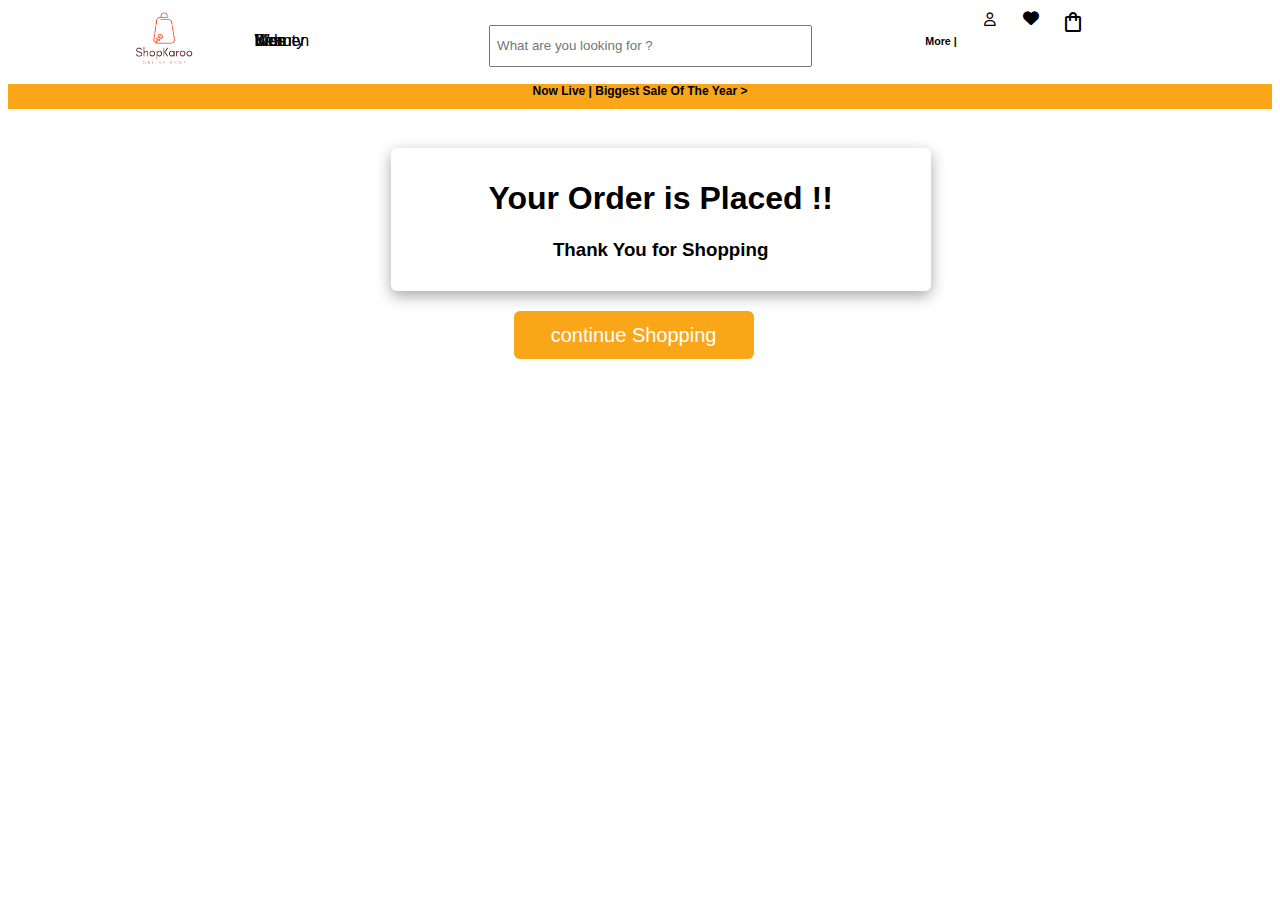
<file: complete.html>
<!DOCTYPE html>
<html lang="en">
<head>
    <meta charset="UTF-8">
    <meta http-equiv="X-UA-Compatible" content="IE=edge">
    <meta name="viewport" content="width=device-width, initial-scale=1.0">
    <title>ShopKaroo - Men Product</title>
    <link rel="icon" type="image/png" href="Images/BuyKarooLogo.png">
    <link rel="stylesheet" href="styles/complete.css">
    <link rel="stylesheet" href="https://cdnjs.cloudflare.com/ajax/libs/font-awesome/6.2.0/css/all.min.css">
    <link rel="stylesheet" href="https://fonts.googleapis.com/css2?family=Material+Symbols+Outlined:opsz,wght,FILL,GRAD@20..48,100..700,0..1,-50..200" />
    <!-- CSS only -->
    <link href="https://cdn.jsdelivr.net/npm/bootstrap@5.2.3/dist/css/bootstrap.min.css" rel="stylesheet" integrity="sha384-rbsA2VBKQhggwzxH7pPCaAqO46MgnOM80zW1RWuH61DGLwZJEdK2Kadq2F9CUG65" crossorigin="anonymous">
</head>
<body>
    <nav id="header" class="navbar">
        <div id="nav-items">
            <div class="logo">
                <a href="index.html"><img class="img-logo" src="Images/BuyKarooLogo.png" alt="logo"></a>
            </div>
            <div class="nav-member">
                <div class="dropdown">
                    <a class="anchor" href="women.html">Women</a>
                    <div class="dropdown-items">
                        <a href="womenProduct.html?category=Jeans">Jeans</a>
                        <a href="womenProduct.html?category=Saree">Saree</a>
                        <a href="womenProduct.html?category=Shirt">Shirt</a>
                        <a href="womenProduct.html?category=Kurta">Kurta</a>
                    </div>
                </div>
                <div class="dropdown">
                    <a class="anchor" href="men.html">Men</a>
                    <div class="dropdown-items">
                        <a href="menProduct.html?category=Jeans">Jeans</a>
                        <a href="menProduct.html?category=Shirts">Shirts</a>
                        <a href="menProduct.html?category=Sweatshirt">Sweatshirt</a>
                        <a href="menProduct.html?category=T-Shirts">T-Shirt</a>
                    </div>
                </div>
                <div class="dropdown">
                    <a class="anchor" href="kids.html">Kids</a>
                    <div class="dropdown-items">
                        <a href="kidsProduct.html?category=Frocks">Frocks</a>
                        <a href="kidsProduct.html?category=Pants">Pants</a>
                        <a href="kidsProduct.html?category=T-Shirt">T-Shirt</a>
                    </div>
                </div>
                <div class="dropdown">
                    <a class="anchor" href="#">Beauty</a>
                    <div class="dropdown-items">
                        <a href="">Coming Soon...</a>
                    </div>
                </div>
            </div>
            <div class="searchBar">
                <input type="text" id="dataSearch" placeholder=" What are you looking for ?">
            </div>
            <div class="more-icons">
                <h6>More  |</h6>
                <div class="signin-dropdown">
                    <!-- <a class="sign-in" href=""><i class="fa-regular fa-user"></i></a> -->
                    <button class="signin-btn"><i class="fa-regular fa-user"></i></button>
                    <div class="signin-dropdown-contents">
                        <a id="signin" href="signin.html">Sign In</a>
                        <a id="signup" href="signup.html">Sign Up</a>
                        <a id="logout" href="signin.html">LogOut</a>
                    </div>
                </div>
                <a href="fav.html"><i class="fa-solid fa-heart"></i></a>
                <a href="cart.html"><span class="material-symbols-outlined">
                    shopping_bag
                    </span></a>
                <!-- <p class="counter"></p> -->
            </div>
            <h5 id="hello"></h5>
        </div>
    </nav>
    <h4 class="yellow">Now Live | Biggest Sale Of The Year ></h4>
    <div class="filter"></div>
    <!-- <div class="filterAndSort">
        <div class="filter">
        <select name="filterCat" id="filterCat">
                <option value="showAll">Filter with category</option>
                <option value="Kurta">Kurta</option>
                <option value="Jeans">Jeans</option>
                <option value="Saree">Saree</option>
                <option value="Shirt">Shirt</option>
            </select>
            <select name="filterBrand" id="filterBrand">
                <option value="showAll">Filter Brands</option>
                <option value="AVAASA MIX N' MATCH">AVAASA MIX N' MATCH</option>
                <option value="Ketch">Ketch</option>
                <option value="Gorgone">Gorgone</option>
                <option value="SOCH">SOCH</option>
                <option value="LEVIS">LEVIS</option>
                <option value="Puma">Puma</option>
                <option value="WRANGLER">WRANGLER</option>
                <option value="U.S. Polo Assn.">U.S. Polo Assn.</option>
            </select>
            <select name="sortby" id="sortBy">
                <option value="showAll">Sort by Price</option>
                <option value="l2h">Low-to-High</option>
                <option value="h2l">High-to-Low</option>
            </select>
            <button id="reset">reset</button>
        </div>
    </div> -->
    <div class="total-container">
        <div id="container">
        </div>
        <div class="billing" id="billSec">
            <h1>Your Order is Placed !!</h1>
            <h3>Thank You for Shopping</h3>
        </div>
    </div>
    <button id="buyNow">continue Shopping</button>
    
</body>
<script src="scripts/complete.js"></script>
<script src="https://cdn.jsdelivr.net/npm/bootstrap@5.2.3/dist/js/bootstrap.bundle.min.js" integrity="sha384-kenU1KFdBIe4zVF0s0G1M5b4hcpxyD9F7jL+jjXkk+Q2h455rYXK/7HAuoJl+0I4" crossorigin="anonymous"></script>
</html>
</file>
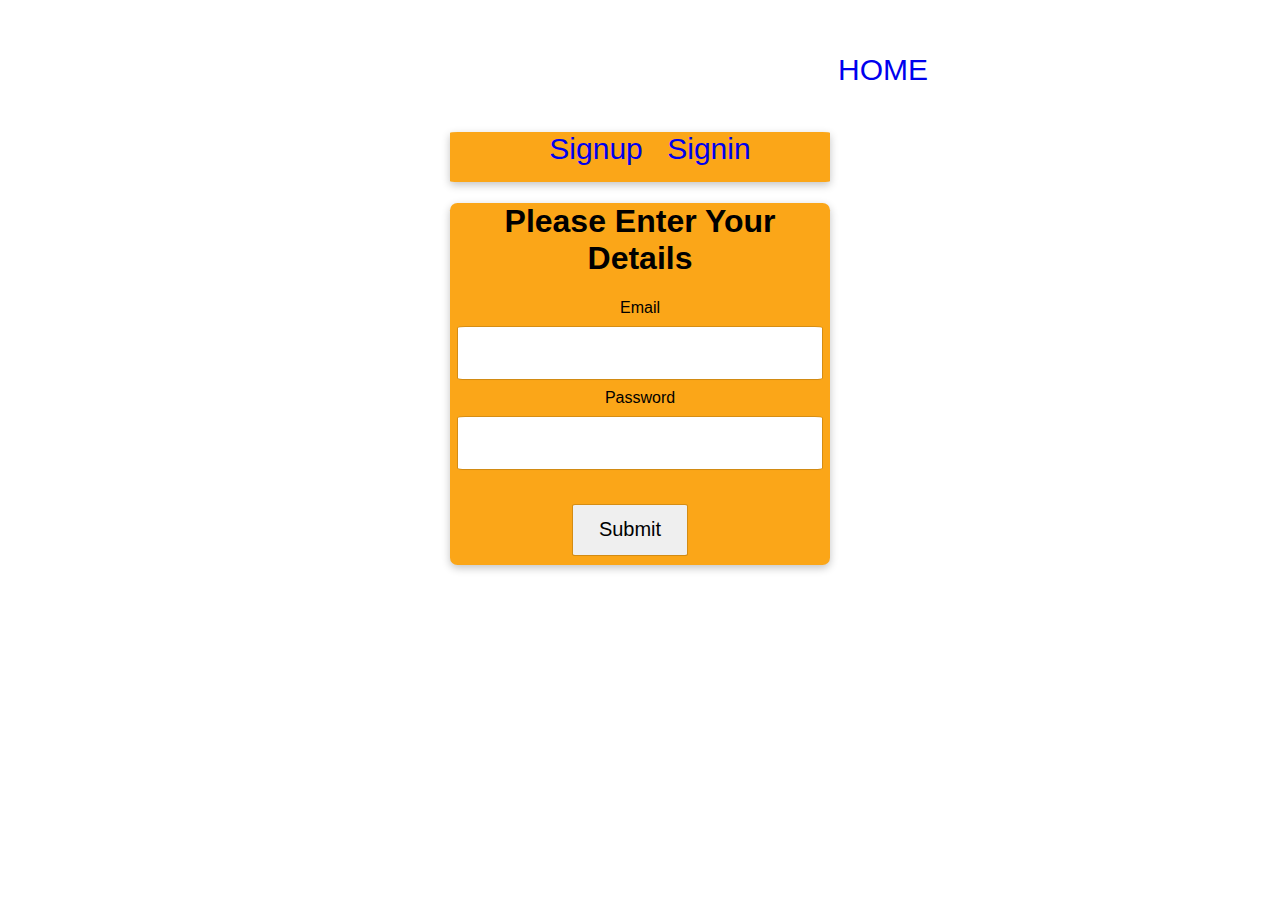
<file: signin.html>
<!DOCTYPE html>
<html lang="en">
  <head>
    <meta charset="UTF-8" />
    <meta http-equiv="X-UA-Compatible" content="IE=edge" />
    <meta name="viewport" content="width=device-width, initial-scale=1.0" />
    <title>Sign in Page</title>
    <link rel="stylesheet" href="styles/signin.css">
  </head>
  <body>
    <div class="container">
      <a class="home" href="index.html">HOME</a>
      <div class="nav">
        <a href="signup.html">Signup</a>
        <a href="signin.html">Signin</a>
      </div>
      <div id="signin">
        <h1 id="heading">Please Enter Your Details</h1>
        <form id="form">
          <label  for="">Email</label>
          <input type="email" id="email" />
          <label for="">Password</label>
          <input type="password" id="password" />
          <p id="wrong"></p>
          <input type="submit" id="sub" value="Submit" />
          <a id="successHome" href=""></a>
        </form>
      </div>
    </div>
    
  </body>
  <script src="scripts/signin.js">
  </script>
</html>
</file>
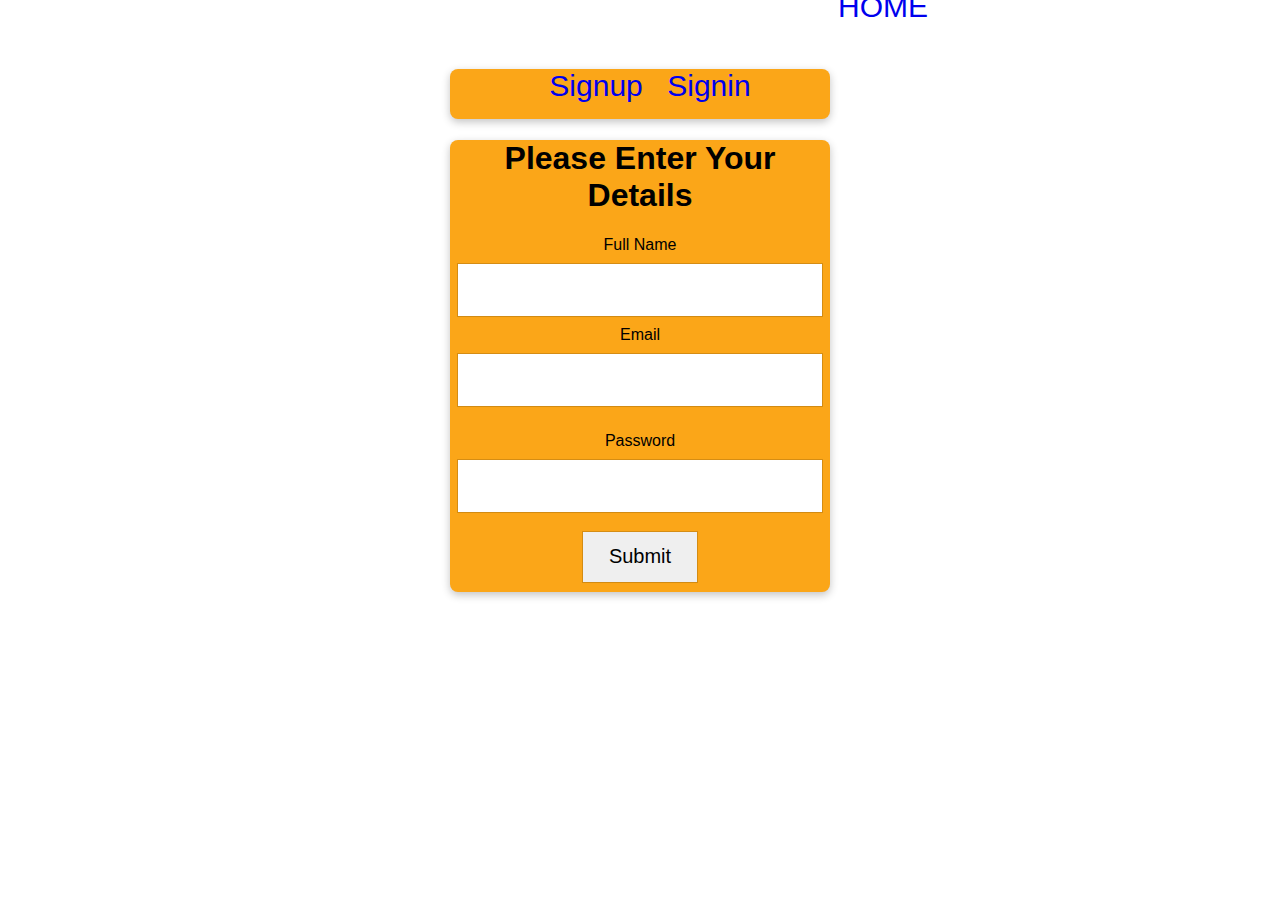
<file: signup.html>
<!DOCTYPE html>
<html lang="en">

<head>
  <meta charset="UTF-8" />
  <meta http-equiv="X-UA-Compatible" content="IE=edge" />
  <meta name="viewport" content="width=device-width, initial-scale=1.0" />
  <title>Sign up Page</title>
  <link rel="stylesheet" href="styles/signup.css">
</head>

<body>
  <div class="container">
    <a class="home" href="index.html">HOME</a>
    <div class="nav">
      <a href="index.html">Signup</a>
      <a href="signin.html">Signin</a>
    </div>
    <div id="signup">
      <h1>Please Enter Your Details</h1>
      <form id="form">
        <label for="">Full Name</label>
        <input type="text" id="name">
        <label for="">Email</label>
        <input type="email" id="email">
        <p id="present"></p>
        <label for="">Password</label>
        <input type="password"  id="password">
        <input type="submit" id="sub" value="Submit" />
      </form>
    </div>
  </div>
  
</body>
<script src="scripts/signup.js">
</script>

</html>
</file>
<file: styles/complete.css>
* {
    font-family: 'Gill Sans', 'Gill Sans MT', Calibri, 'Trebuchet MS', sans-serif;
}
#header {
    position: sticky;
    top: 0px;
    z-index: 100;
}
#hello {
    position: relative;
    left: 8%;
}
/* signin signout dropdown */
.signin-dropdown {
    position: relative;
    display: inline-block;
}
.signin-dropdown-contents {
    display: none;
    position: absolute;
    background-color: #F6F9F7;
    min-width: 120px;
    z-index: 1;
}
.signin-dropdown-contents a {
    display: block;
    color: black;
    font-size: 14px;
    padding: 12px 16px;
    text-decoration: none;
}
.signin-dropdown:hover .signin-dropdown-contents{
    display: block;
    
}
.signin-btn {
    border: none;
    background-color: white;
}
/* dropdown */
.dropdown {
    position: absolute;
    display: inline-block;
    text-decoration: none;
}
.dropdown-items a {
    color: black;
    font-size: 14px;
    padding: 12px 16px;
    text-decoration: none;
    display: block;
}
.dropdown-items {
    display: none;
    position: absolute;
    background-color: #F6F9F7;
    min-width: 120px;
    z-index: 1;
    }
.dropdown:hover .dropdown-items {
    display: block;
}
.dropdown a {
    text-decoration: none;
    color: black;
}
/* navbar */
.navbar {
    background-color: white;
    width: 100%;
    height: 60px;
    margin: auto;
    display: flex;
    justify-content: space-around;
}
#nav-items {
    width: 80%;
    height: 110%;
    margin: auto;
    background-color: white;
    display: flex;
    justify-content: flex-start;
}
.img-logo {
    width: 60px;
    position: relative;
    height: 100%;
    /* position: relative;
    right: 80px; */
}
.nav-member{
    
    width: 200px;
    position: relative;
    left: 60px;
    display: flex;
    justify-content: space-between;
    align-items: center;
}
.nav-member > a {
    text-decoration: none;
    color: black;
    font-weight: 400;
}
.searchBar {
    width: 350px;
    position: relative;
    left: 60px;
}
.searchBar > input {
    width: 90%;
    position: relative;
    top: 25%;
    left: 10%;
    height: 55%;
}
.more-icons {
    display: flex;
    width: 20%;
    margin: auto;
    justify-content: space-evenly;
    position: relative;
    left: 60px;
}
.more-icons > a{
    text-decoration: none;
    color: black;
    text-align: center;
    position: relative;
    z-index: 10;
}
.counter {
    position: relative;
    right: 20px;
    bottom: 12px;
    background-color: #FBA618;
    border-radius:50%;
    padding: 1.3%;
}
.more-icons h4 {
    text-align: center;
}
.yellow {
    background-color: #FBA618;
    font-size: 12px;
    height: 25px;
    text-align: center;
    position: relative;
    z-index: 20;
}
/* container */
#container {
    width: 60%;
    padding: 2%;
    display: grid;
    grid-template-columns: repeat(3,1fr);
    grid-auto-rows: auto;
    gap: 10px;
}
.card {
    border: 22px solid red;
    box-shadow: rgba(100, 100, 111, 0.2) 0px 7px 29px 0px;
}
.textArea {
    line-height: 11px;
    padding: 3%;
}
.textArea > .name {
    font-size: 15px;
}
.textArea > .brand {
    font-size: 12px;
    color: #FAA619;
    position: relative;
}
.favbtn {
    border-radius: 500px;
    position: absolute;
    float: right;
    opacity: 0.7;
    left: 82%;
    top: 2%;
}
.cartBtn {
    position: relative;
    background-color: #FAA619;
    color: white;
    border: none;
    border-radius: 3px;
    width: 95%;
    margin: auto;
    bottom: 2%;
}
.image {
    width: 100%;
}
/* filter and sort */
.filterAndSort {
    width: 80%;
    position: relative;
    left: 9%;
    margin: 30px;
}
.filterAndSort select {
    background-color:#FAA619;
    border: none;
    border-radius: 2px;
    padding : 3px;
    color: #F6F9F7;
}
.filterAndSort option {
    background-color: white;
    color: black;
}
/* billing */
.total-container {
    display: flex;
    margin-left: 10%;
}

.billing {
    text-align: center;
    position: relative;
    left: -30%;
    top: 12%;
    z-index: 90;
    height: 16%;
    width: 640px;
    padding: 1%;
    margin-top: 2%;
    border-radius: 6px;
    box-shadow: rgba(0, 0, 0, 0.35) 0px 5px 15px;
}
#clthBill, #taxBill, #conviBill {
    position: relative;
    float: right;
    bottom: 5vh;
}
#totalBill {
    position: relative;
    float: right;
    bottom: 5vh;
}
/*  */
#buyNow {
    position: relative;
    left:  40%;
    top: 20px;
    color: white;
    background-color: #FAA619;
    border: none;
    padding: 1%;
    border-radius: 6px;
    font-size: 20px;
    width: 240px;
}
@media screen and (min-width: 320px) and (max-width: 600px) {
    #container {
        display: grid;
        grid-template-columns: repeat(1,1fr);
        grid-auto-rows: auto;
    }
}
@media screen and (min-width: 600px) and (max-width: 1020px) {
    #container {
        display: grid;
        grid-template-columns: repeat(2,1fr);
        grid-auto-rows: auto;
    }
}
</file>
<file: styles/signin.css>
* {
    font-family: 'Gill Sans', 'Gill Sans MT', Calibri, 'Trebuchet MS', sans-serif;
    
  }
  /* navbar */
  .container {
    position: relative;
    top: 10vh;
  }
  .home {
    position: relative;
    left: 90vh;
    bottom: 5vh;
  }

  .nav {
    width: 10%;
    height: 50px;
    margin: auto;
    width: 30%;
    text-align: center;
    background-color: #FBA618;
    border-radius: 2%;
    margin: auto;
    box-shadow: rgba(0, 0, 0, 0.24) 0px 3px 8px;
  }
  a {
    margin: auto;
    font-size: 30px;
    margin-left: 20px;
    text-decoration: none;
  }
  #signin {
    width: 30%;
    text-align: center;
    margin: auto;
    box-shadow: rgba(0, 0, 0, 0.24) 0px 3px 8px;
    background-color: #FBA618;
    border-radius: 2%;
  }
  #email, #password, #sub {
    border-radius: 2%;
    font-size: 20px;
  }
  form {
    width: 100%;
    margin: auto;
    text-align: center;
    
  }
  input {
    width: 95%;
    height: 50px;
    text-align: left;
    margin-top: 10px;
    margin-bottom: 10px;
    border: black;
    box-shadow: rgba(0, 0, 0, 0.02) 0px 1px 3px 0px, rgba(0, 0, 0, 0.15) 0px 0px 0px 1px;
  }
  #sub {
    width: 30%;
    margin-bottom: 10px;
    margin-top: 10px;
    text-align: center;
  }
</file>
<file: styles/signup.css>
* {
    font-family: 'Gill Sans', 'Gill Sans MT', Calibri, 'Trebuchet MS', sans-serif;
  }
  .container {
    position: relative;
    top: 3vh;
  }
  .home {
    position: relative;
    left: 90vh;
    bottom: 5vh;
  }
  .nav {
    width: 10%;
    height: 50px;
    margin: auto;
    width: 30%;
    text-align: center;
    background-color: #FBA618;
    border-radius: 8px;
    margin: auto;
    box-shadow: rgba(0, 0, 0, 0.24) 0px 3px 8px;
  }
  a {
    margin: auto;
    font-size: 30px;
    margin-left: 20px;
    text-decoration: none;
  }
  #sub {
    font-size: 20px;
  }
  #signup {
    width: 30%;
    text-align: center;
    background-color: #FBA618;
    border-radius: 8px;
    margin: auto;
    box-shadow: rgba(0, 0, 0, 0.24) 0px 3px 8px;
  }
  #form {
    width: 100%;
    margin: auto;
    text-align: center;
  }
  input {
    width: 95%;
    height: 50px;
    text-align: left;
    margin-top: 10px;
    margin-bottom: 10px;
    border: black;
    box-shadow: rgba(0, 0, 0, 0.02) 0px 1px 3px 0px, rgba(0, 0, 0, 0.15) 0px 0px 0px 1px;
  }
  #sub {
    width: 30%;
    margin-bottom: 10px;
    margin-top: 10px;
    text-align: center;
  }
</file>
